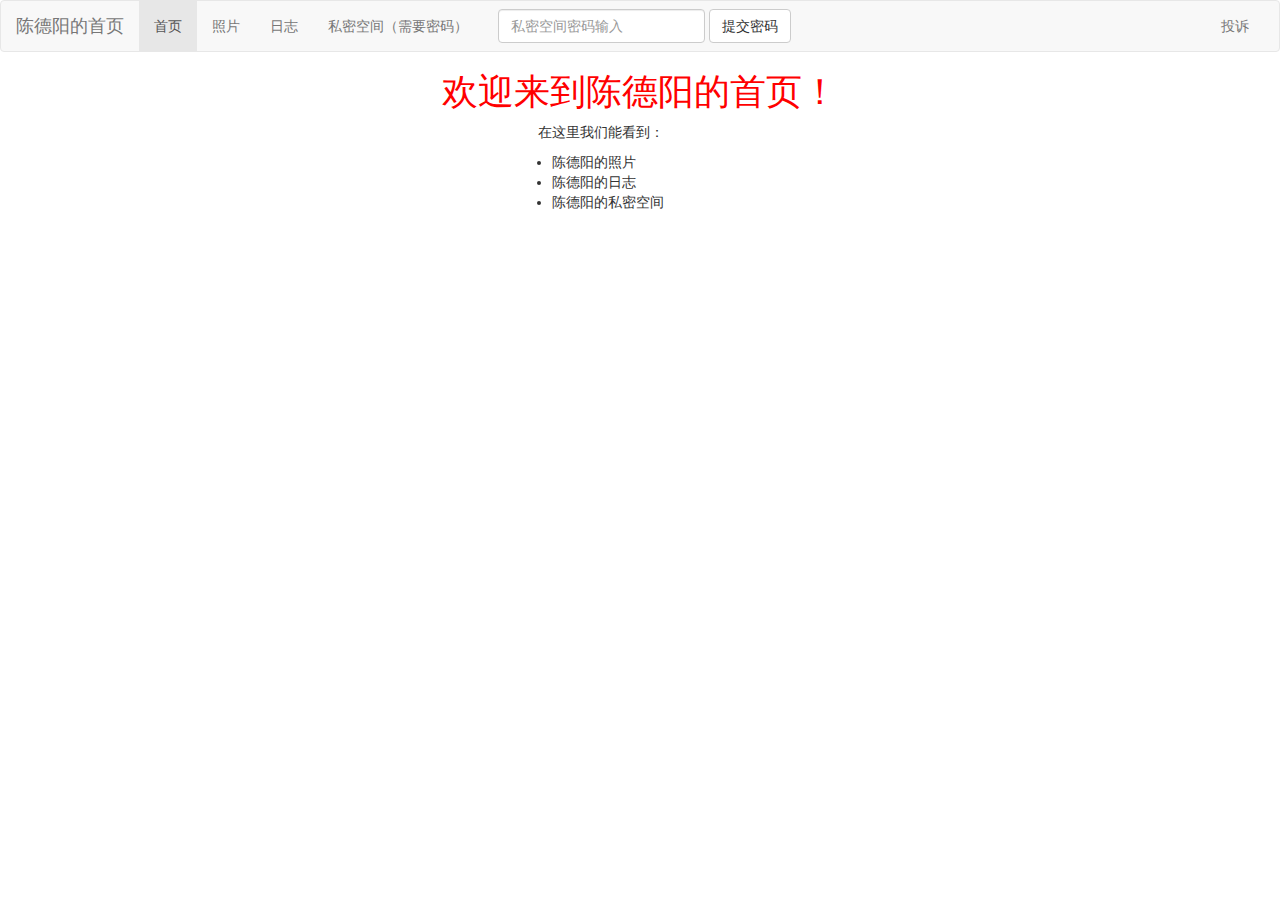
<file: index.html>
<!DOCTYPE html>
<html>
    <head>
        <link rel="stylesheet" href="firstPage.css">
        <link rel="stylesheet" href="https://cdn.jsdelivr.net/npm/bootstrap@3.3.7/dist/css/bootstrap.min.css" integrity="sha384-BVYiiSIFeK1dGmJRAkycuHAHRg32OmUcww7on3RYdg4Va+PmSTsz/K68vbdEjh4u" crossorigin="anonymous">
        <title>首页</title>
    </head>
    <body>
        <nav class="navbar navbar-default">
            <div class="container-fluid">
                <div class="navbar-header">
                    <button type="button" class="navbar-toggle collapsed" data-toggle="collapse" data-target="#bs-example-navbar-collapse-1" aria-expanded="false">
                        <span class="sr-only">Toggle navigation</span>
                        <span class="icon-bar"></span>
                        <span class="icon-bar"></span>
                        <span class="icon-bar"></span>
                    </button>
                    <a class="navbar-brand" href="#">陈德阳的首页</a>
                </div>            
                <div class="collapse navbar-collapse" id="bs-example-navbar-collapse-1">
                    <ul class="nav navbar-nav">
                        <li class="active"><a href="">首页 <span class="sr-only">(current)</span></a></li>
                        <li><a href="Picture.html">照片</a></li>
                        <li><a href="Log.html">日志</a></li>
                        <li><a href="">私密空间（需要密码）</a></li>
                        
                    </ul>
                    <form class="navbar-form navbar-left">
                        <div class="form-group">
                        <input type="text" class="form-control" placeholder="私密空间密码输入">
                        </div>
                        <button type="submit" class="btn btn-default">提交密码</button>
                    </form>
                    <ul class="nav navbar-nav navbar-right">
                        <li><a href="#">投诉</a></li>                       
                    </ul>
                </div>
            </div>
        </nav>
        <div class="mainPage">
            <h1 id="title_first">
                欢迎来到陈德阳的首页！
            </h1>
            
            
        </div>
        <p id="p_first">
            在这里我们能看到：
        </p>
        <div class="ul_style">
            
            <ul>
                <li>陈德阳的照片</li>
                <li>陈德阳的日志</li>
                <li>陈德阳的私密空间</li>
            </ul>
        </div>
        

            
    </body>
</html>
</file>
<file: firstPage.css>
#title_first{
    color: red;
}
.mainPage{
    width: 100%;
    height:80%;
    text-align: center;
}
.ul_style{
    padding-left: 40%;
}
#p_first{
    padding-left: 42%;

}

@media screen and (max-width: 1000px){
    #title_first{
        color: black;
    }
}
</file>
